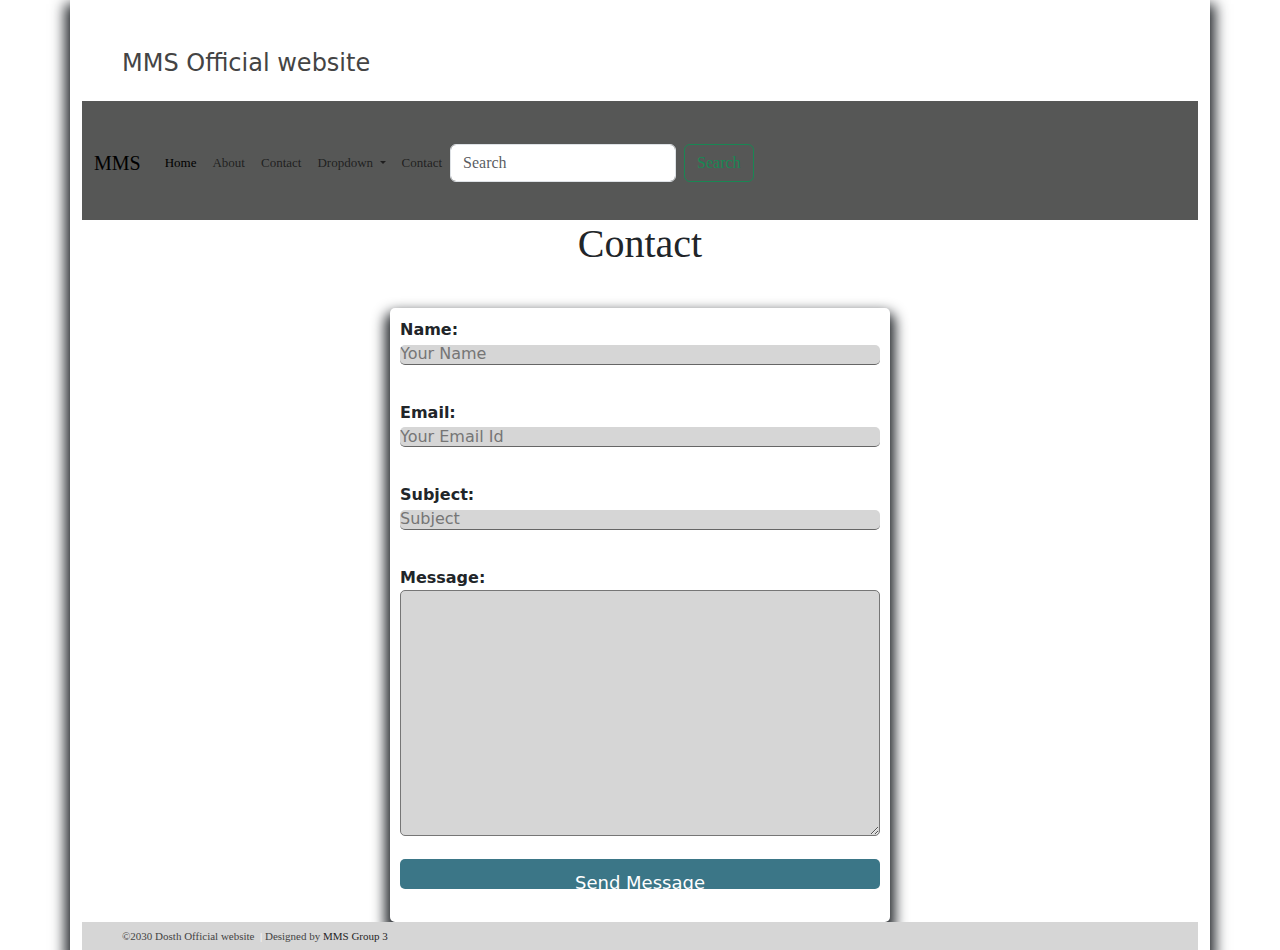
<file: contact.html>
<!DOCTYPE html>
<html lang="en">
<head>
    <meta charset="UTF-8">
    <title>Contact</title>
    <link rel="stylesheet" href="CSS/style.css">
    <script src="JS/scripts.js"></script>
    <script src="https://cdn.jsdelivr.net/npm/bootstrap@5.3.0-alpha3/dist/js/bootstrap.bundle.min.js" ></script>
    <link href="	https://cdn.jsdelivr.net/npm/bootstrap@5.3.0-alpha3/dist/css/bootstrap.min.css" rel="stylesheet" >
</head>
<body id="contact">
    <div class="container">
        
        <header class="header">
            
            <a class="link-title" href="">MMS Official website</a>
            
            
            
        </header>
        <nav class="navbar navbar-expand-lg "style="background-color: #565756;">
          <div class="container-fluid">
            <a class="navbar-brand" href="#">MMS</a>
            <button class="navbar-toggler" type="button" data-bs-toggle="collapse" data-bs-target="#navbarNavDropdown" aria-controls="navbarNavDropdown" aria-expanded="false" aria-label="Toggle navigation">
            <span class="navbar-toggler-icon"></span>
            </button>
            <div class="collapse navbar-collapse" id="navbarNavDropdown">
              <ul class="navbar-nav">
               <li class="nav-item">
                <a class="nav-link active" aria-current="page" href="index.html">Home</a>
               </li>
               <li class="nav-item">
                <a class="nav-link" href="about.html">About</a>
               </li>
               <li class="nav-item">
                <a class="nav-link" href="contact.html">Contact</a>
               </li>
               <li class="nav-item dropdown">
                <a class="nav-link dropdown-toggle" href="contact.html" role="button" data-bs-toggle="dropdown" aria-expanded="false">
                Dropdown
                </a>
                 <ul class="dropdown-menu">
                 <li><a class="dropdown-item" href="index.html">Home</a></li>
                 <li><a class="dropdown-item" href="about.html">About</a></li>
                 <li><hr class="dropdown-divider"></li>
                 <li><a class="dropdown-item" href="contact.html">Contact</a></li>
                 <li><a class="dropdown-item" href="login.html">Customer Login</a></li>
                 </ul>
              </li>
               <li class="nav-item">
               <a class="nav-link" href="contact.html">Contact</a>
              </li>

            </ul>
            <form class="d-flex" role="search">
            <input class="form-control me-2" type="search" placeholder="Search" aria-label="Search">
            <button class="btn btn-outline-success" type="submit">Search</button>
            </form>
          </div>
        </div>
  </nav>
        
        
        <article class="main">
            <h1 class="page-heading">Contact</h1>
            <div id="form">
                
                <form method="post" action="process.php">
                   
                    <p>
                    <label for="name">Name:</label>
                    <input type="text" name="name" placeholder="Your Name" required>
                    </p>
                    
                    <p>
                    <label for="name">Email:</label>
                    <input type="text" name="email" placeholder="Your Email Id" required>
                    </p>
                    
                    <p>
                    <label for="name">Subject:</label>
                    <input type="text" name="subject" placeholder="Subject" required>
                    </p>
                    
                    <p>
                    <label for="message">Message:</label>    
                    <textarea id="message" name="message" id="" cols="30" rows="10" required></textarea>
                    </p>
                    
                    <p>
                        <input id="submit" type="submit" name="submit" value="Send Message">
                    </p>
                    
                    
                </form>
                
                
                
                
                
            </div>
        





        </article>
        <footer>
            
            &copy;2030 Dosth Official website &nbsp;<span class="separator">|</span> Designed by <a href="https://drive.google.com/file/d/1OoIXwfGArXdjGekiaFvUY0SWbRB0Ewb0/view?usp=share_link">MMS Group 3</a>
            
            
        </footer>
        
        
        
        
    </div>
    
    
</body>
</html>
</file>
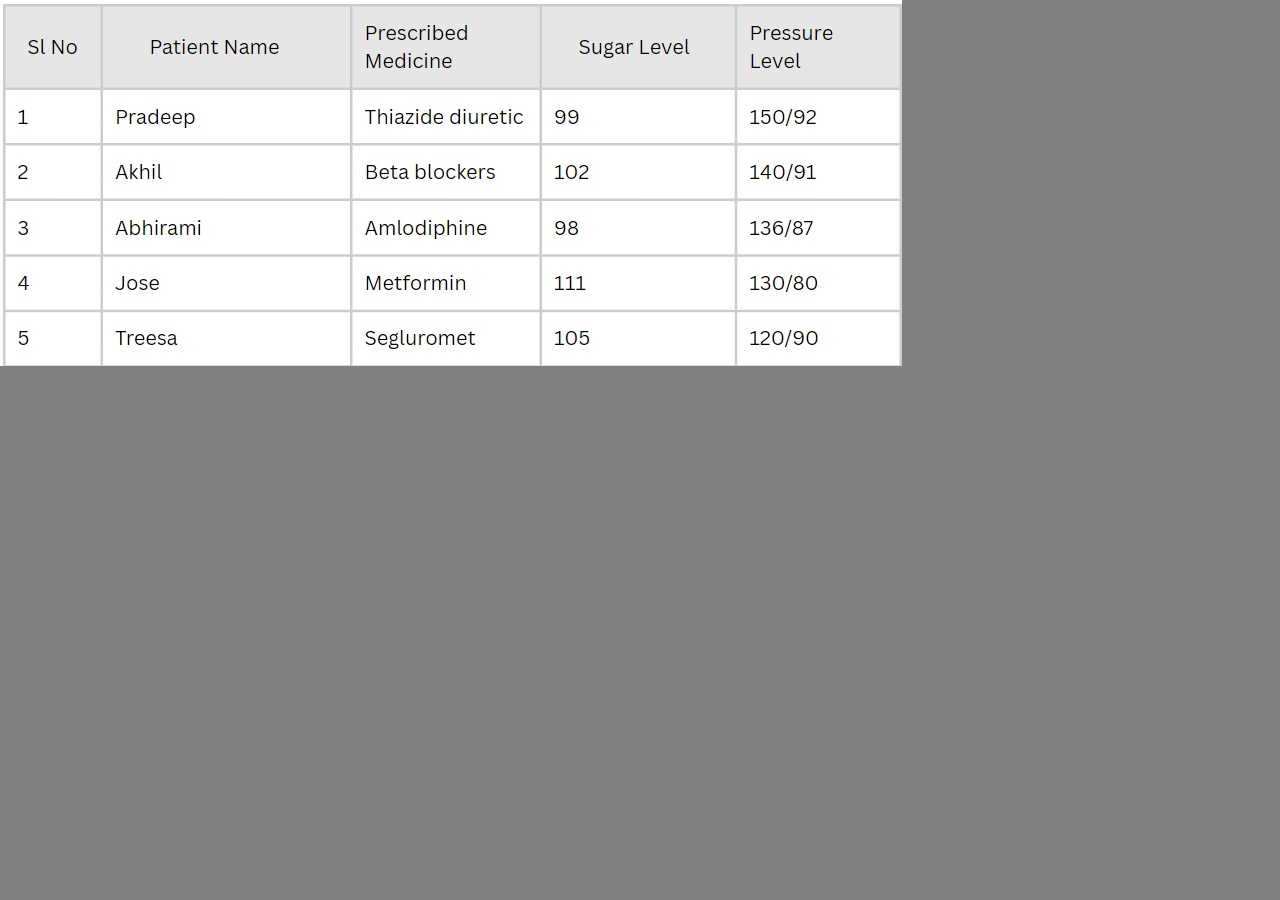
<file: Data.html>
<!DOCTYPE html>
<html lang="en">
<head>
    <meta charset="UTF-8">
    <title>Data</title>
    <link rel="stylesheet" href="CSS/style.css">
</head>


      <div id="home-image">
               
               <img src="table .jpg" alt="home-image">
               
        </div>
</file>
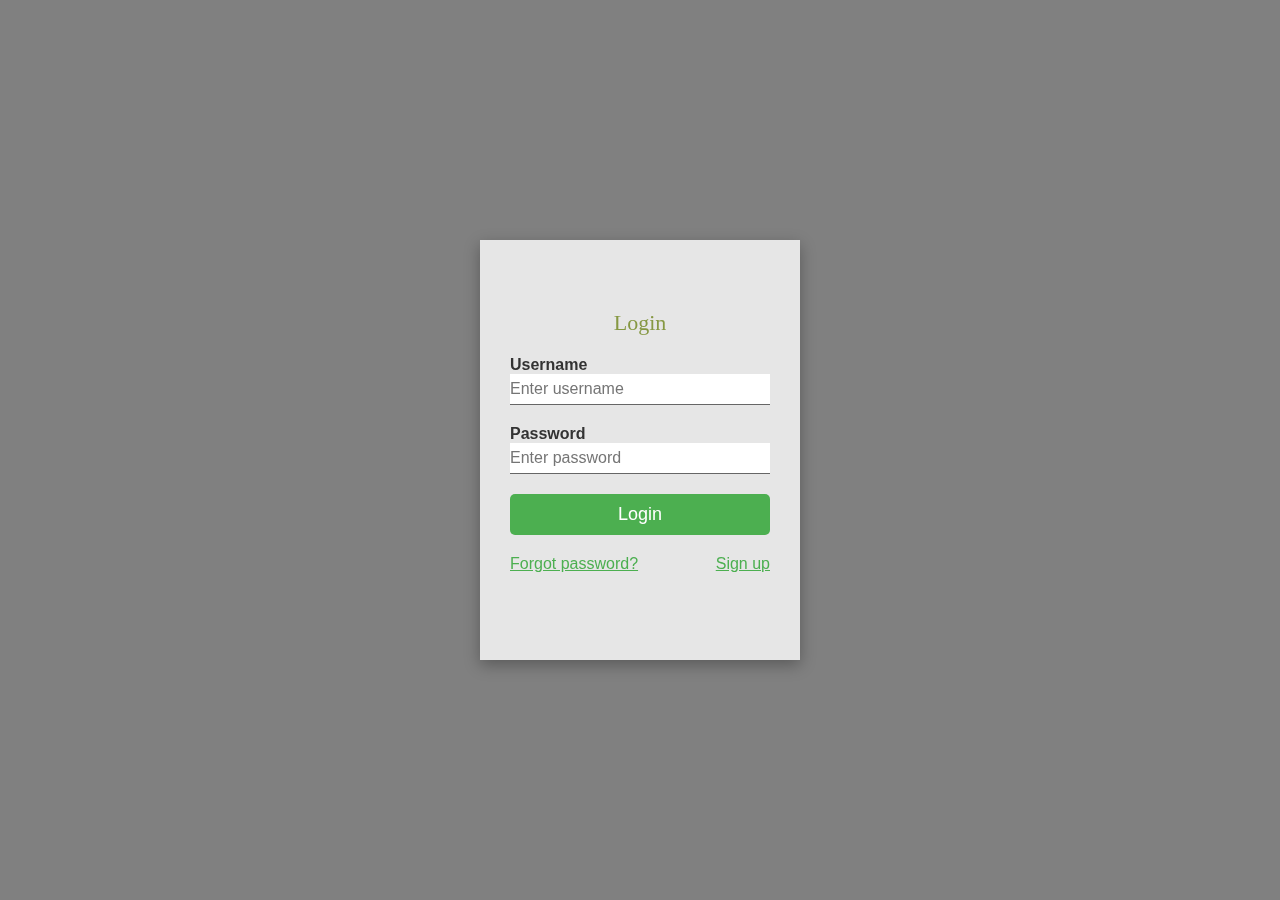
<file: login.html>
<!DOCTYPE html>
<html>
  <head>
    <title>Login Page</title>
    <link rel="stylesheet" type="text/css" href="CSS/style.css">
  </head>
  <body>
    <div class="bg-image"></div>
    <div class="login-box">
      <h1>Login</h1>
      <form>
        <label for="username">Username</label>
        <input type="text" id="username" name="username" placeholder="Enter username">
        <label for="password">Password</label>
        <input type="password" id="password" name="password" placeholder="Enter password">
        <input type="submit" value="Login" onclick="checkCredentials()">
        <div class="links">
          <a href="#">Forgot password?</a>
          <a href="#">Sign up</a>
        </div>
      </form>
    </div>

    <script>
      function checkCredentials() {
        var username = document.getElementById("username").value;
        var password = document.getElementById("password").value;

        if (username === "MMS123" && password === "MMS@123") {
          window.location.href = "Data.html";
        } else {
          alert("Invalid username or password");
        }
      }
    </script>

  </body>
</html>
</file>
<file: CSS/style.css>
body{
    
    background: gray;
    margin: 0;
    
    
}

.link-title{
    
    text-decoration: none;
    font-size: 24px;
    color: #444444;
    
}
.page-heading{
    
    text-align: center;
    margin-bottom: 20px;
}

.container{
    
    width: 780px;
    margin: 0 auto;
    background: #FFF;
    box-shadow: 0px 9px 13px 5px;
}

.header{
    
    padding: 45px 0 20px 40px;

    
}

.menu{
    
    background: #3b7687;
    padding: 6px 0 6px 40px;
    
}
.menu a{
    
    color: #c5d6db;
    text-decoration: none;
    font-size: 14px;
    font-family: "Arial Narrow","Myriad pro";
    
}/*to set the links in the menu bar */
.menu a:hover{
    
    color: #ecf2f3;
}

aside{
    
    float: left;
    width: 120px;
    padding: 30px 0 0 40px;
}

h1{
    
    margin: 0px;
    color: #869843;
    font-size: 24px;
    font-family: "Arial Narrow","Myriad pro";
    font-weight: normal;
}

h2{
    
    color: #3b7687;
    font-size: 15px;
    margin: 20px 0 5px 0;
}

.container-fluid{
    
    margin: 0 0 0 180px;
    padding: 35px 40px 30px 0;
    color: #444444;
    font-family: "Georgia";
    font-size: 13px;
    line-height: 18px;
    text-emphasis: justify;
}

.main a:hover{
    
    color: #444444;
    
}

#home-image{
    
    width:100%;
}

footer{
    
    padding: 6px 40px 6px 40px;
    background: #d6d6d6;
    font-family: "Lucida Sans Unicode";
    color: #444444;
    font-size: 11px;
    text-decoration: right;
    
}
footer a{
    
    text-decoration: none;
    color: #262626;
    
    
}

.separator{
    
    color: #FFFFFF;
    font-size: 11px;
}
/********** About Page Styles ************/
#about-page #home-image img{
    
    width: 60%;
    float: left;
    margin-bottom: 20px;
    margin-left:20px;
    
}
.search-form {
  display: flex;
  align-items: center;
  justify-content: flex-end;
  margin-top: 10px;
}

.search-form input {
  width: 150px;
  margin-right: 10px;
}

.search-form button {
  background-color: #4CAF50;
  color: white;
  border: none;
  padding: 8px 12px;
  cursor: pointer;
}
#about-page #profile-info{
    
    float: right;
    width: 30%;
    margin: 5px;
    
}

#about-page .description{
    
    clear: both;
    margin-top: 20px;
    
}

/*****************************Contact Page********************************/

#contact #form{
    width:500px;
    padding:10px 10px 10px 10px;
    margin: 0 auto;
    box-shadow: 0px 9px 13px 5px;
    border-radius: 5px;
}

#contact #form input{
    
    width: 100%;
    border-radius: 5px;
    height: 20px;
    background: #D6D6D6;
}

#contact #form #message{
    
    width: 100%;
    border-radius: 5px;
    background: #D6D6D6;
}

#contact #form #submit{
    
    height: 30px;
    background: rgb(59, 118, 135);
    
    
}

/***********************************Login Page*****************************/
body {
    margin: 0;
    padding: 0;
    font-family: Arial, sans-serif;
  }
  
  .bg-image {
    background-image: url("https://source.unsplash.com/1600x900/?nature,water");
    height: 100vh;
    background-position: center;
    background-repeat: no-repeat;
    background-size: cover;
    position: fixed;
    top: 0;
    left: 0;
    right: 0;
    bottom: 0;
    z-index: -1;
  }
  
  .login-box {
    width: 320px;
    height: 420px;
    background: rgba(255, 255, 255, 0.8);
    color: #333;
    top: 50%;
    left: 50%;
    position: absolute;
    transform: translate(-50%, -50%);
    box-sizing: border-box;
    padding: 70px 30px;
    box-shadow: 0 5px 15px rgba(0, 0, 0, 0.3);
  }
  
  h1 {
    margin: 0;
    padding: 0 0 20px;
    text-align: center;
    font-size: 22px;
  }
  
  label {
    margin: 0;
    padding: 0;
    font-weight: bold;
    display: block;
  }
  
  input[type="text"], input[type="password"] {
    width: 100%;
    margin-bottom: 20px;
    border: none;
    border-bottom: 1px solid #666;
    padding: 6px 0;
    font-size: 16px;
  }
  
  input[type="submit"] {
    width: 100%;
    background: #4CAF50;
    color: #fff;
    border: none;
    padding: 10px;
    font-size: 18px;
    border-radius: 5px;
    cursor: pointer;
  }
  
  .links {
    display: flex;
    justify-content: space-between;
    margin-top: 20px;
  }
  
  a {
    color: #4CAF50;
  }
</file>
